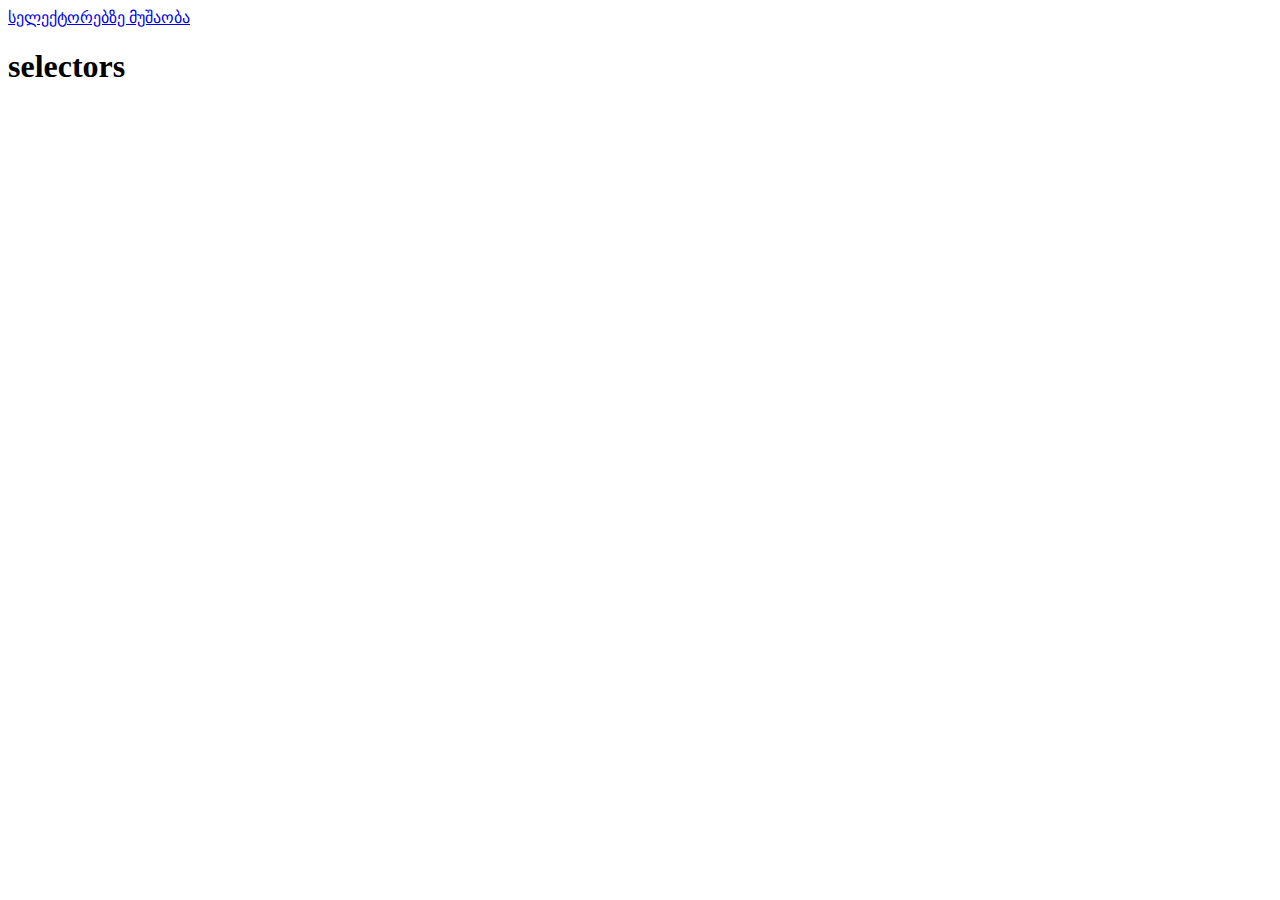
<file: index.html>
<!DOCTYPE html>
<html lang="en">
<head>
    <meta charset="UTF-8">
    <meta http-equiv="X-UA-Compatible" content="IE=edge">
    <meta name="viewport" content="width=device-width, initial-scale=1.0">
    <title>Assignment 1 - HTML and CSS Selectors</title>
</head>
<body>
    <a href="./selectors.html">სელექტორებზე მუშაობა</a>
    <h1>selectors</h1>
</body>
</html>
</file>
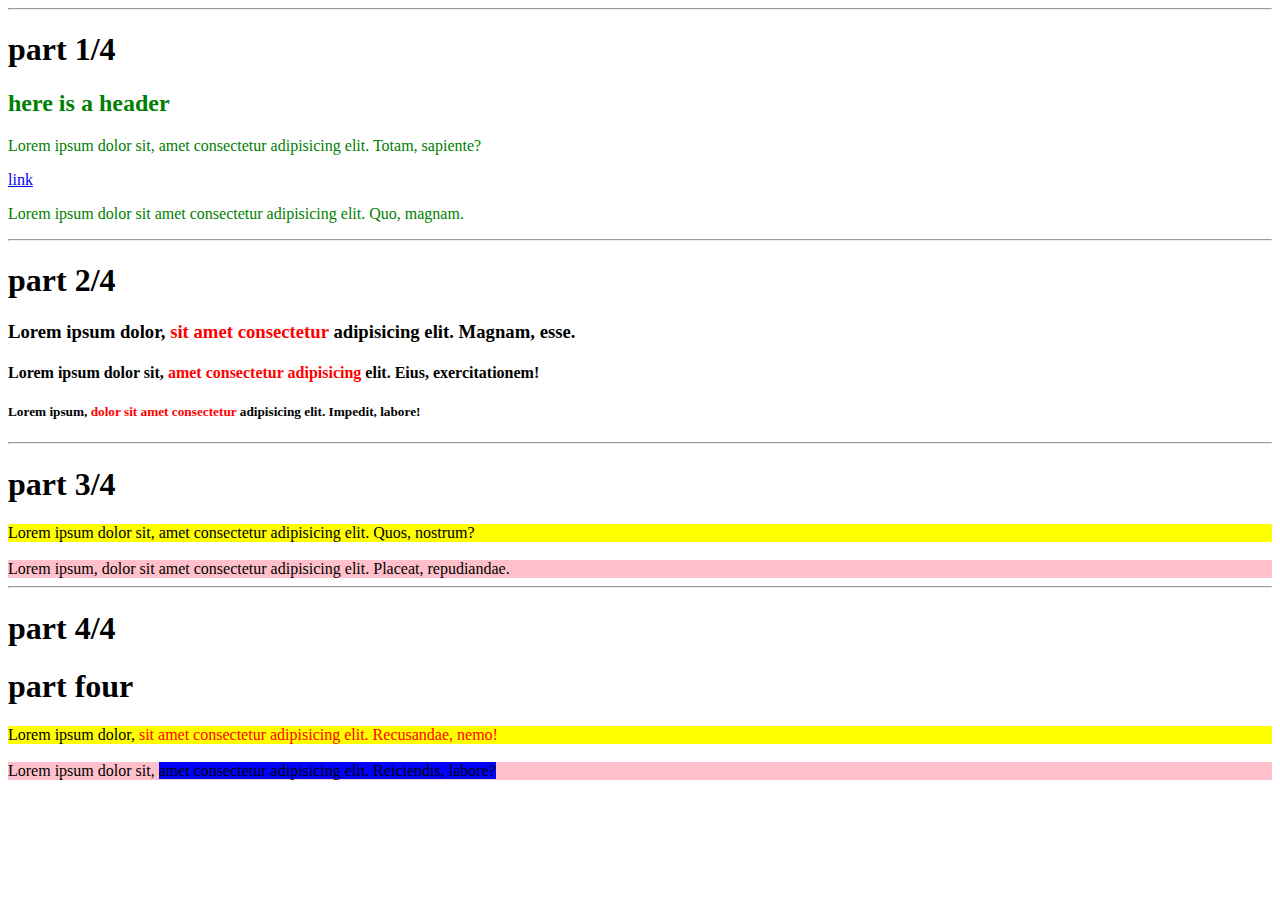
<file: selectors.html>
<!DOCTYPE html>
<html lang="en">
<head>
    <meta charset="UTF-8">
    <meta http-equiv="X-UA-Compatible" content="IE=edge">
    <meta name="viewport" content="width=device-width, initial-scale=1.0">
    <title>selectors</title>
    <link rel="stylesheet" href="./selectors.css">
</head>
<body>
    <hr>
    <h1>part 1/4</h1>

    <div class="part-one">
        <h2>here is a header</h2>
        <p>
            Lorem ipsum dolor sit, amet consectetur adipisicing elit. Totam, sapiente?
        </p>
        <a href="./index.html">link</a>
        <p>
            Lorem ipsum dolor sit amet consectetur adipisicing elit. Quo, magnam.
        </p>

    </div>
    <hr>

    <h1>part 2/4</h1>
    <div class="part-two">
        <h3>
            Lorem ipsum dolor,
            <span> sit amet consectetur </span>adipisicing elit. Magnam, esse.
        </h3>
        <h4>
            Lorem ipsum dolor sit,
            <span> amet consectetur adipisicing </span>elit. Eius, exercitationem!
        </h4>
        <h5>
            Lorem ipsum,
            <span> dolor sit amet consectetur </span>adipisicing elit. Impedit, labore!
        </h5>

    </div>
    <hr>

    <h1>part 3/4</h1>
    <div class="part-tree">
        <article class="background-yellow">
            Lorem ipsum dolor sit, amet consectetur adipisicing elit. Quos, nostrum?
        </article>
        <br>
        <article class="background-pink">
            Lorem ipsum, dolor sit amet consectetur adipisicing elit. Placeat, repudiandae.
        </article>

    </div>
    <hr>

    <h1>part 4/4</h1>
    <div class="part-four">
        <h1>part four</h1>
        <article class="background-yellow">
            Lorem ipsum dolor,
            <span class="red-text"> sit amet consectetur adipisicing elit. Recusandae, nemo!</span>
        </article>
        <br>
        <article class="background-pink">
            Lorem ipsum dolor sit,
            <span class="blue-text"> amet consectetur adipisicing elit. Reiciendis, labore?</span>
        </article>


    </div>
</body>
</html>
</file>
<file: selectors.css>
[class=part-one]{
    color: green;
}
[class=part-two] span{
    color: red
}
[class=part-tree] .background-yellow{
    background-color: yellow;
}
[class=part-tree] .background-pink{
    background-color: pink;
}
[class=part-four] .background-yellow{
background-color: yellow;
}
[class=part-four] .background-yellow .red-text{
    color: red;
}
[class=part-four] .background-pink{
    background-color: pink;
}
[class=part-four] .background-pink .blue-text{
    background-color: blue
}
</file>
